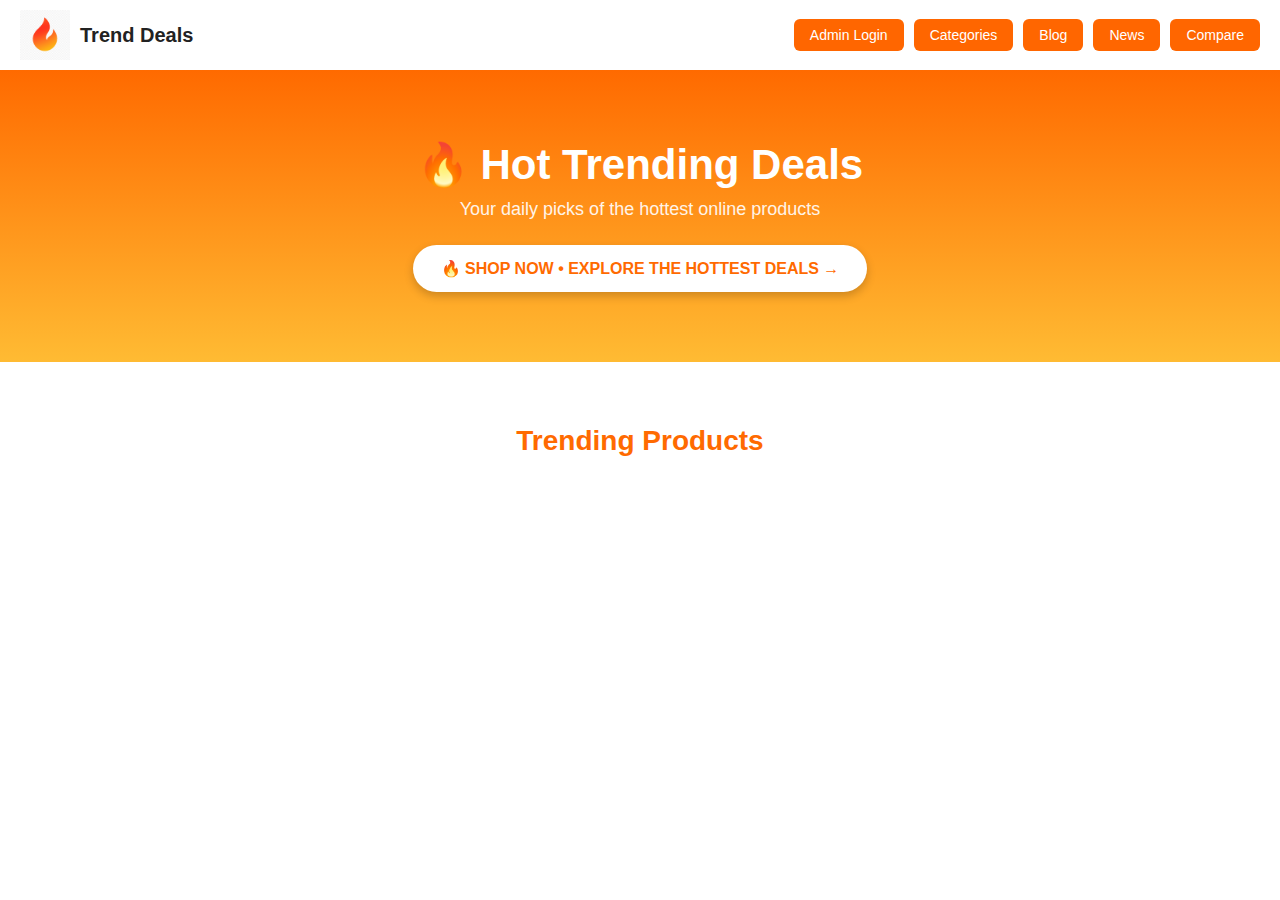
<file: index.html>
<!DOCTYPE html>
<html lang="en">
<head>
    <meta charset="UTF-8">
    <meta name="viewport" content="width=device-width, initial-scale=1.0">
    <title>Hot Trends Store</title>

    <!-- Favicon -->
    <link rel="icon" type="image/png" href="favicon.png">

    <link rel="stylesheet" href="style.css">
</head>
<body>

    <!-- NAVIGATION BAR -->
    <nav class="navbar">
    <div class="nav-left">
        <img src="logo.png" class="logo">
        <span class="brand-name">Trend Deals</span>
    </div>

    <div class="nav-right">
       
        <a href="login.html" class="nav-btn admin-btn">Admin Login</a>
        <a href="#" class="nav-btn">Categories</a>
        <a href="#" class="nav-btn">Blog</a>
        <a href="#" class="nav-btn">News</a>
        <a href="#" class="nav-btn">Compare</a>
    </div>
</nav>

    <!-- HERO SECTION -->
    <section class="hero">
        <h1>🔥 Hot Trending Deals</h1>
        <p>Your daily picks of the hottest online products</p>

        <div class="shop-banner">
            <a href="products.html">🔥 SHOP NOW • EXPLORE THE HOTTEST DEALS →</a>
        </div>
    </section>

    <!-- TRENDING PRODUCTS -->
    <section class="products-section">
        <h2 class="section-title">Trending Products</h2>

        <div class="products-container" id="productcontainer"></div>
    </section>


<script>
document.addEventListener("DOMContentLoaded", function () {

    console.log("Index loaded");

    let container = document.getElementById("trendingProducts");

    if (!container) {
        console.error("trendingProducts container not found");
        return;
    }

    let products = JSON.parse(localStorage.getItem("products")) || [];
    console.log("Products from storage:", products);

    container.innerHTML = "";

    if (products.length === 0) {
        container.innerHTML = "<p style='text-align:center;color:#555;'>No products yet.</p>";
        return;
    }

    // RANDOM PRODUCTS (max 4)
    products.sort(() => 0.5 - Math.random());
    let randomProducts = products.slice(0, 4);

    randomProducts.forEach(p => {
        let img = p.img || p.image || "https://via.placeholder.com/300";

        let card = document.createElement("div");
        card.className = "product-card";

        card.innerHTML = `
            <img src="${img}">
            <h3>${p.name}</h3>
            <p class="price">₹${p.price}</p>
            <a href="${p.link}" target="_blank" class="buy-btn">Buy Now</a>
        `;

        container.appendChild(card);
    });
});
</script>



</body>
</html>
</file>
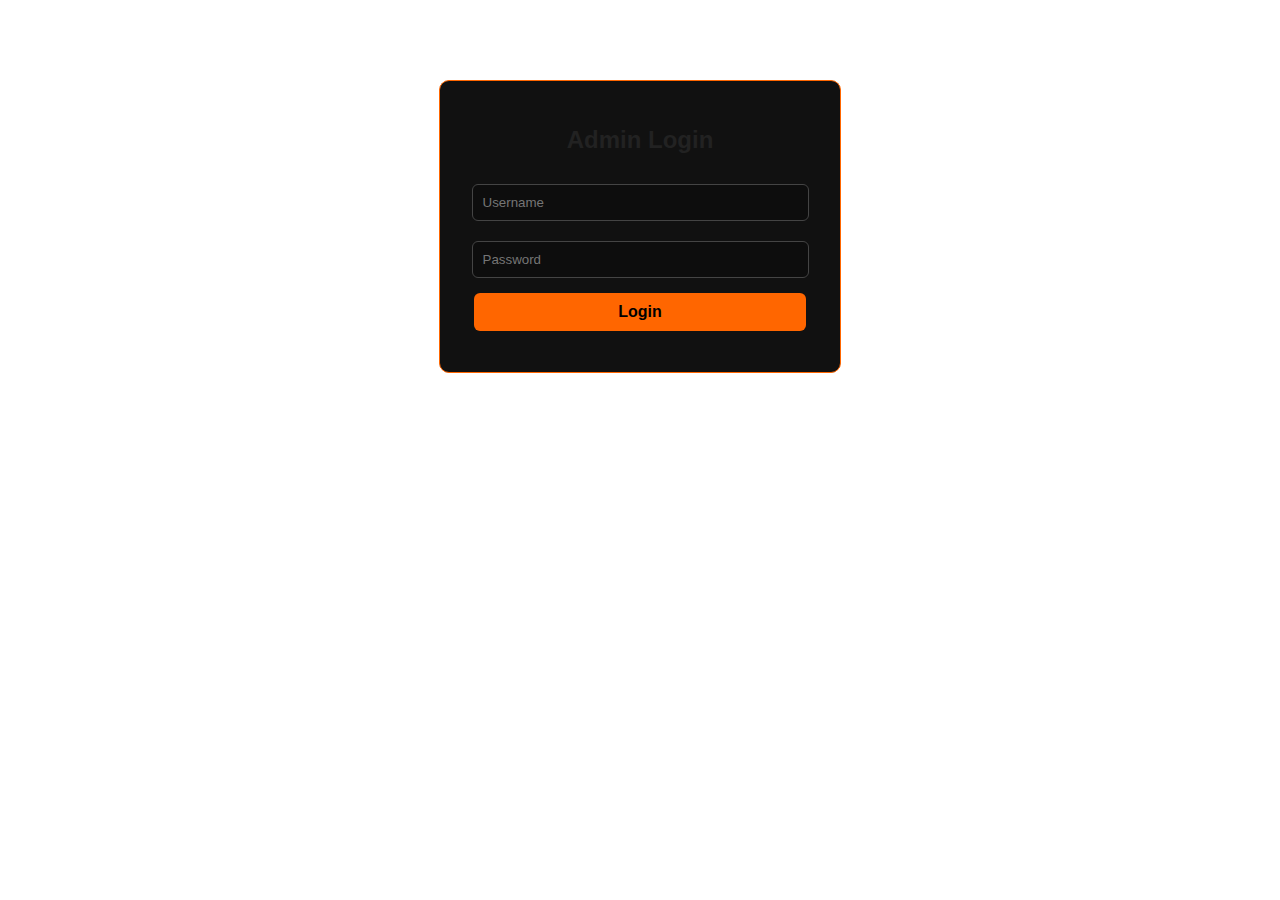
<file: admin.html>
<!DOCTYPE html>
<html lang="en">
<head>
<meta charset="utf-8" />
<meta name="viewport" content="width=device-width,initial-scale=1" />
<title>Seller Dashboard • Manage Products</title>

<style>
  /* ===== BASIC & THEME ===== */
  :root{
    --bg:#f4f6f8;
    --card:#ffffff;
    --muted:#6b7280;
    --accent:#1f6feb;
    --danger:#ef4444;
    --success:#10b981;
    --glass: rgba(31,111,235,0.06);
    --shadow: 0 6px 18px rgba(17,24,39,0.06);
    --radius:12px;
    font-family: Inter, ui-sans-serif, system-ui, -apple-system, "Segoe UI", Roboto, "Helvetica Neue", Arial;
  }
  html,body{height:100%;margin:0;background:var(--bg);color:#0f172a}
  a{color:inherit}
  .container{max-width:1100px;margin:28px auto;padding:0 18px;}

  /* ===== HEADER ===== */
  header.header{
    background:linear-gradient(90deg,#fff 0%, #fafafa 100%);
    border-radius:14px;
    padding:18px 20px;
    display:flex;
    gap:16px;
    align-items:center;
    box-shadow:var(--shadow);
  }
  .brand {
    display:flex;align-items:center;gap:12px;flex:1;
  }
  .brand img.logo{width:44px;height:44px;object-fit:contain;border-radius:8px}
  .brand .title {font-weight:700;font-size:18px}
  .brand .subtitle {font-size:12px;color:var(--muted);display:block;margin-top:2px}

  .header-actions {display:flex;gap:10px;align-items:center}
  .btn {
    background:var(--accent);color:white;border:none;padding:9px 12px;border-radius:10px;font-weight:600;cursor:pointer;
    box-shadow: 0 6px 16px rgba(31,111,235,0.14);
  }
  .btn.ghost {background:transparent;color:var(--accent);box-shadow:none;border:1px solid #e6eefc}
  .btn.warn {background:var(--danger);box-shadow:0 6px 16px rgba(239,68,68,0.12)}
  .stat {background:var(--card);padding:12px;border-radius:10px;box-shadow:var(--shadow);display:inline-block;min-width:120px;text-align:center}
  .stat .n {font-weight:700;font-size:18px}
  .stat .l {font-size:12px;color:var(--muted)}

  /* ===== GRID LAYOUT ===== */
  .layout {display:grid;grid-template-columns: 380px 1fr;gap:18px;margin-top:18px;}
  /* Left column (form + stats) */
  .left {
    position:relative;
  }
  .card {
    background:var(--card);padding:16px;border-radius:12px;box-shadow:var(--shadow);
  }

  /* ===== FORM ===== */
  .form .row{display:flex;gap:10px}
  .form input[type="text"], .form input[type="number"], .form select, .form textarea{
    width:100%;padding:10px;border-radius:8px;border:1px solid #e6e9ef;font-size:14px;background:transparent;
  }
  label{display:block;font-size:13px;margin-bottom:6px;color:#0f172a}
  .small {font-size:12px;color:var(--muted);margin-top:6px}
  .controls {display:flex;gap:10px;margin-top:12px}
  .controls .btn {flex:1}

  /* image preview */
  .preview {
    height:120px;border-radius:8px;overflow:hidden;border:1px dashed #e6eefc;background:#fafcff;display:flex;align-items:center;justify-content:center;
    color:var(--muted);font-size:13px;margin-top:10px;
  }
  .preview img{width:100%;height:100%;object-fit:cover}

  /* ===== RIGHT: search + product list ===== */
  .topbar {display:flex;gap:12px;align-items:center;margin-bottom:12px}
  .search {
    display:flex;align-items:center;gap:8px;background:var(--card);padding:8px;border-radius:10px;box-shadow:var(--shadow);flex:1;
  }
  .search input {border:0;outline:0;padding:8px;font-size:14px;width:100%}
  .filter {display:flex;gap:8px;align-items:center}
  .chip {background:var(--glass);padding:8px 10px;border-radius:999px;font-size:13px;color:#0f172a;border:1px solid rgba(31,111,235,0.08);cursor:pointer}
  .chip.active{background:var(--accent);color:white;border:none}

  .list {display:grid;gap:12px}
  .product-row {
    display:flex;gap:12px;align-items:center;padding:12px;border-radius:10px;background:var(--card);box-shadow:var(--shadow);
  }
  .product-row .img{width:84px;height:84px;border-radius:8px;overflow:hidden;background:#f8fafc;flex-shrink:0;border:1px solid #eef2ff}
  .product-row .img img{width:100%;height:100%;object-fit:cover}
  .product-row .meta {flex:1}
  .product-row h4{margin:0;font-size:16px}
  .meta .cat {font-size:12px;color:var(--muted);margin-top:6px}
  .price {font-weight:700;color:#0f172a;margin-top:6px}
  .actions {display:flex;gap:8px}

  .action-btn {padding:8px 10px;border-radius:8px;border:0;cursor:pointer;font-weight:600}
  .action-btn.edit {background: #f59e0b;color:#fff}
  .action-btn.delete {background: #ef4444;color:#fff}
  .action-btn.copy {background:#06b6d4;color:white}

  /* empty state */
  .empty {text-align:center;padding:30px;color:var(--muted);border-radius:10px;background:linear-gradient(180deg,#fff,#fbfdff);box-shadow:var(--shadow)}

  /* responsive */
  @media (max-width: 880px){
    .layout{grid-template-columns:1fr; }
    header.header{flex-direction:column;gap:12px;align-items:flex-start}
  }

  /* toast */
  .toast {
    position:fixed;right:20px;bottom:30px;background:#111;color:white;padding:10px 14px;border-radius:8px;box-shadow:0 8px 30px rgba(2,6,23,0.3);
    transform:translateY(0);opacity:0;transition:all .25s;pointer-events:none;
  }
  .toast.show{opacity:1;pointer-events:auto;transform:translateY(-6px)}
</style>
</head>
<body>

<div class="container">

  <!-- HEADER -->
  <header class="header">
    <div class="brand">
      <img class="logo" src="logo.png" alt="logo" onerror="this.style.display='none'">
      <div>
        <div class="title">Daily Trending Deals</div>
        <div class="subtitle">Seller Dashboard — manage products & offers</div>
      </div>
    </div>

    <div class="header-actions">
      <div class="stat">
        <div class="n" id="totalCount">0</div>
        <div class="l">Total Products</div>
      </div>
      <button class="btn ghost" onclick="goToSite()">View Site</button>
      <button class="btn" onclick="logout()" title="Logout">Logout</button>
    </div>
  </header>

  <!-- LAYOUT -->
  <div class="layout">
    <!-- LEFT: Form + Stats -->
    <div class="left">
      <div class="card form">
        <h3 style="margin:0 0 12px 0">Add / Edit Product</h3>

        <label>Product Name</label>
        <input type="text" id="name" placeholder="E.g. Wireless Earbuds">

        <label>Image URL</label>
        <input type="text" id="img" placeholder="Paste image URL">
        <div class="preview" id="imgPreview">Image preview</div>

        <label>Price (₹)</label>
        <input type="number" id="price" placeholder="999">

        <label>Affiliate Link</label>
        <input type="text" id="link" placeholder="https://">

        <label>Category</label>
        <select id="category">
          <option value="tech">Tech</option>
          <option value="fashion">Fashion</option>
          <option value="home-decor">Home Decor</option>
          <option value="fitness">Fitness</option>
          <option value="beauty">Beauty</option>
        </select>

        <div class="controls">
          <button class="btn" id="saveBtn">Save Product</button>
          <button class="btn ghost" id="clearBtn">Clear</button>
        </div>

        <div style="margin-top:12px;display:flex;gap:8px;flex-wrap:wrap">
          <div class="small">Tip: paste an image URL and preview will update automatically.</div>
        </div>
      </div>

      <!-- quick category breakdown -->
      <div style="height:12px"></div>
      <div class="card" style="margin-top:12px">
        <h4 style="margin:0 0 10px 0">Category Breakdown</h4>
        <div style="display:flex;gap:10px;flex-wrap:wrap">
          <div class="stat" style="min-width:150px">
            <div class="n" id="countTech">0</div>
            <div class="l">Tech</div>
          </div>
          <div class="stat" style="min-width:150px">
            <div class="n" id="countHome">0</div>
            <div class="l">Home Decor</div>
          </div>
          <div class="stat" style="min-width:150px">
            <div class="n" id="countFit">0</div>
            <div class="l">Fitness</div>
          </div>
        </div>
      </div>
    </div>

    <!-- RIGHT: Search + List -->
    <div>
      <div style="display:flex;align-items:center;justify-content:space-between;gap:12px;margin-bottom:12px">
        <div class="topbar" style="flex:1">
          <div class="search">
            <svg width="18" height="18" viewBox="0 0 24 24" fill="none"><path d="M21 21l-4.35-4.35" stroke="#94a3b8" stroke-width="1.8" stroke-linecap="round"/></svg>
            <input id="searchInput" placeholder="Search products by name, category..." />
            <button class="btn ghost" id="btnClearSearch" style="padding:8px 10px">Clear</button>
          </div>

          <div style="width:10px"></div>

          <div class="filter" id="filterBtns">
            <div class="chip active" data-cat="all">All</div>
            <div class="chip" data-cat="tech">Tech</div>
            <div class="chip" data-cat="home-decor">Home Decor</div>
            <div class="chip" data-cat="fitness">Fitness</div>
            <div class="chip" data-cat="beauty">Beauty</div>
            <div class="chip" data-cat="fashion">Fashion</div>
          </div>
        </div>

      </div>

      <div class="card">
        <div id="listWrap">
          <div id="list" class="list"></div>
          <div id="empty" class="empty" style="display:none">No products yet. Add one on the left.</div>
        </div>
      </div>
    </div>
  </div>
</div>

<!-- toast -->
<div id="toast" class="toast">Saved</div>

<script>
  // ===== AUTH CHECK =====
  if (localStorage.getItem("admin_logged_in") !== "true") {
    window.location.href = "login.html";
  }

  // ===== ELEMENTS =====
  const nameEl = document.getElementById('name');
  const imgEl = document.getElementById('img');
  const priceEl = document.getElementById('price');
  const linkEl = document.getElementById('link');
  const categoryEl = document.getElementById('category');
  const saveBtn = document.getElementById('saveBtn');
  const clearBtn = document.getElementById('clearBtn');
  const previewEl = document.getElementById('imgPreview');

  const listEl = document.getElementById('list');
  const emptyEl = document.getElementById('empty');
  const totalCount = document.getElementById('totalCount');
  const countTech = document.getElementById('countTech');
  const countHome = document.getElementById('countHome');
  const countFit = document.getElementById('countFit');

  const searchInput = document.getElementById('searchInput');
  const filterBtns = document.querySelectorAll('.chip');

  const toast = document.getElementById('toast');

  // ===== DATA =====
  let products = JSON.parse(localStorage.getItem('products')) || [];
  let editIndex = -1;
  let activeFilter = 'all';

  // ===== UTIL =====
  function showToast(text='Saved') {
    toast.textContent = text;
    toast.classList.add('show');
    setTimeout(()=> toast.classList.remove('show'), 2000);
  }

  function saveProducts() {
    localStorage.setItem('products', JSON.stringify(products));
    refreshUI();
  }

  function clearForm() {
    nameEl.value = '';
    imgEl.value = '';
    priceEl.value = '';
    linkEl.value = '';
    categoryEl.value = 'tech';
    editIndex = -1;
    previewEl.innerText = 'Image preview';
    previewEl.style.backgroundImage = '';
  }

  // ===== PREVIEW IMAGE =====
  imgEl.addEventListener('input', () => {
    const url = imgEl.value.trim();
    if (!url) { previewEl.innerHTML = 'Image preview'; return; }
    const img = new Image();
    img.onload = () => { previewEl.innerHTML = ''; previewEl.appendChild(img); }
    img.onerror = () => { previewEl.innerHTML = 'Image not found'; }
    img.src = url;
  });

  // ===== RENDER LIST =====
  function renderList() {
    listEl.innerHTML = '';

    const filtered = products.filter(p => {
      const byFilter = (activeFilter === 'all') || p.category === activeFilter;
      const q = searchInput.value.trim().toLowerCase();
      const bySearch = !q || (p.name.toLowerCase().includes(q) || p.category.toLowerCase().includes(q));
      return byFilter && bySearch;
    });

    if (filtered.length === 0) {
      emptyEl.style.display = 'block';
    } else {
      emptyEl.style.display = 'none';
      filtered.forEach((p, i) => {
        const wrapper = document.createElement('div');
        wrapper.className = 'product-row';

        const imgWrap = document.createElement('div');
        imgWrap.className = 'img';
        const imgTag = document.createElement('img');
        imgTag.src = p.img || 'https://via.placeholder.com/300x200?text=No+Image';
        imgWrap.appendChild(imgTag);

        const meta = document.createElement('div');
        meta.className = 'meta';
        const h = document.createElement('h4');
        h.textContent = p.name;
        const cat = document.createElement('div');
        cat.className = 'cat';
        cat.textContent = p.category;
        const price = document.createElement('div');
        price.className = 'price';
        price.textContent = '₹' + p.price;

        meta.appendChild(h);
        meta.appendChild(cat);
        meta.appendChild(price);

        const actions = document.createElement('div');
        actions.className = 'actions';

        const editBtn = document.createElement('button');
        editBtn.className = 'action-btn edit';
        editBtn.textContent = 'Edit';
        editBtn.onclick = () => startEdit(products.indexOf(p));

        const copyBtn = document.createElement('button');
        copyBtn.className = 'action-btn copy';
        copyBtn.textContent = 'Copy Link';
        copyBtn.onclick = () => {
          navigator.clipboard.writeText(p.link || '');
          showToast('Link copied');
        };

        const delBtn = document.createElement('button');
        delBtn.className = 'action-btn delete';
        delBtn.textContent = 'Delete';
        delBtn.onclick = () => {
          if (confirm('Delete this product?')) {
            const idx = products.indexOf(p);
            if (idx > -1) { products.splice(idx,1); saveProducts(); showToast('Deleted'); }
          }
        };

        actions.appendChild(editBtn);
        actions.appendChild(copyBtn);
        actions.appendChild(delBtn);

        wrapper.appendChild(imgWrap);
        wrapper.appendChild(meta);
        wrapper.appendChild(actions);

        listEl.appendChild(wrapper);
      });
    }
  }

  // ===== STATS =====
  function updateStats() {
    totalCount.textContent = products.length;
    countTech.textContent = products.filter(p => p.category === 'tech').length;
    countHome.textContent = products.filter(p => p.category === 'home-decor').length;
    countFit.textContent = products.filter(p => p.category === 'fitness').length;
  }

  // ===== REFRESH UI =====
  function refreshUI() {
    renderList();
    updateStats();
  }

  // ===== ADD / SAVE =====
  saveBtn.addEventListener('click', () => {
    const name = nameEl.value.trim();
    const img = imgEl.value.trim();
    const price = priceEl.value.trim();
    const link = linkEl.value.trim();
    const category = categoryEl.value;

    if (!name || !img || !price || !link) {
      alert('Please fill all fields (image, name, price, link)');
      return;
    }

    const productObj = { name, img, price, link, category };

    if (editIndex === -1) {
      products.push(productObj);
      showToast('Product added');
    } else {
      products[editIndex] = productObj;
      showToast('Product updated');
    }

    saveProducts();
    clearForm();
  });

  clearBtn.addEventListener('click', () => clearForm());

  // ===== EDIT START =====
  function startEdit(idx) {
    const p = products[idx];
    nameEl.value = p.name;
    imgEl.value = p.img;
    priceEl.value = p.price;
    linkEl.value = p.link;
    categoryEl.value = p.category;
    editIndex = idx;
    previewEl.innerHTML = '';
    const im = new Image();
    im.src = p.img; im.onload = () => previewEl.appendChild(im); im.onerror = () => previewEl.innerText = 'Image not found';
    window.scrollTo({top:0, behavior:'smooth'});
  }

  // ===== SEARCH + FILTER =====
  searchInput.addEventListener('input', () => refreshUI());
  document.getElementById('btnClearSearch').addEventListener('click', () => { searchInput.value=''; refreshUI(); });

  filterBtns.forEach(btn => {
    btn.addEventListener('click', () => {
      filterBtns.forEach(b => b.classList.remove('active'));
      btn.classList.add('active');
      activeFilter = btn.dataset.cat;
      refreshUI();
    });
  });

  // ===== NAV / LOGOUT / VIEW SITE =====
  function logout(){ localStorage.removeItem('admin_logged_in'); window.location.href='login.html'; }
  function goToSite(){ window.open('index.html','_blank') }

  // ===== INIT =====
  refreshUI();
</script>

</body>
</html>
</file>
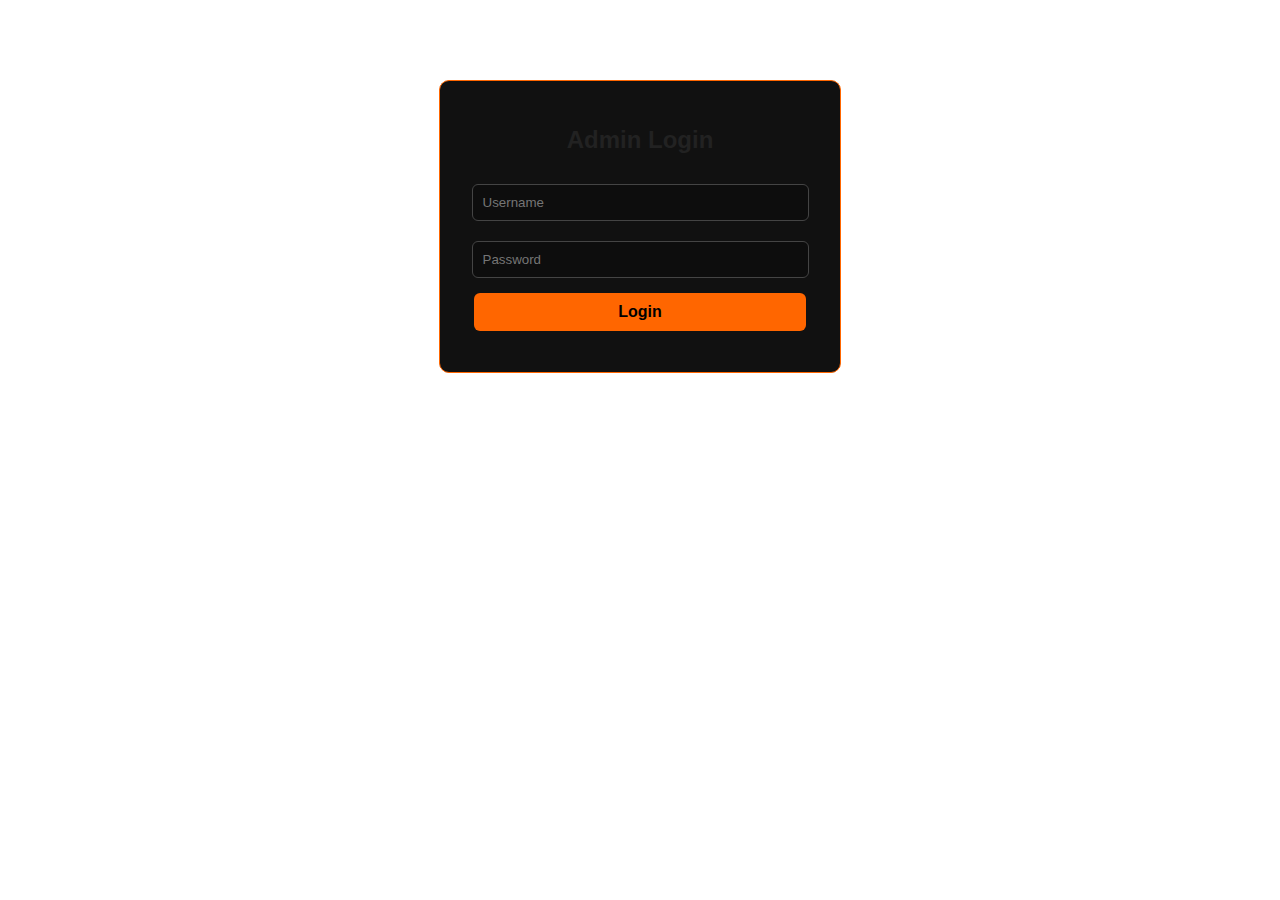
<file: login.html>
<!DOCTYPE html>
<html>
<head>
    <title>Admin Login</title>
    <link rel="stylesheet" href="style.css">
</head>
<body>

<div class="login-box">
    <h2>Admin Login</h2>

    <form id="loginForm">
        <input type="text" id="username" placeholder="Username" required>
        <input type="password" id="password" placeholder="Password" required>
        <button type="submit">Login</button>
    </form>

    <p class="error" id="errorMsg"></p>
</div>

<script>
// inside login.html
document.getElementById("loginForm").addEventListener("submit", function(e){
  e.preventDefault();
  let u = document.getElementById("username").value.trim();
  let p = document.getElementById("password").value.trim();
  if (u === "admin" && p === "354265") {
      localStorage.setItem("admin_logged_in", "true");  // *** add this ***
      window.location.href = "admin.html";
  } else {
      document.getElementById("errorMsg").innerText = "Invalid Login!";
  }
});

</script>

</body>
</html>
</file>
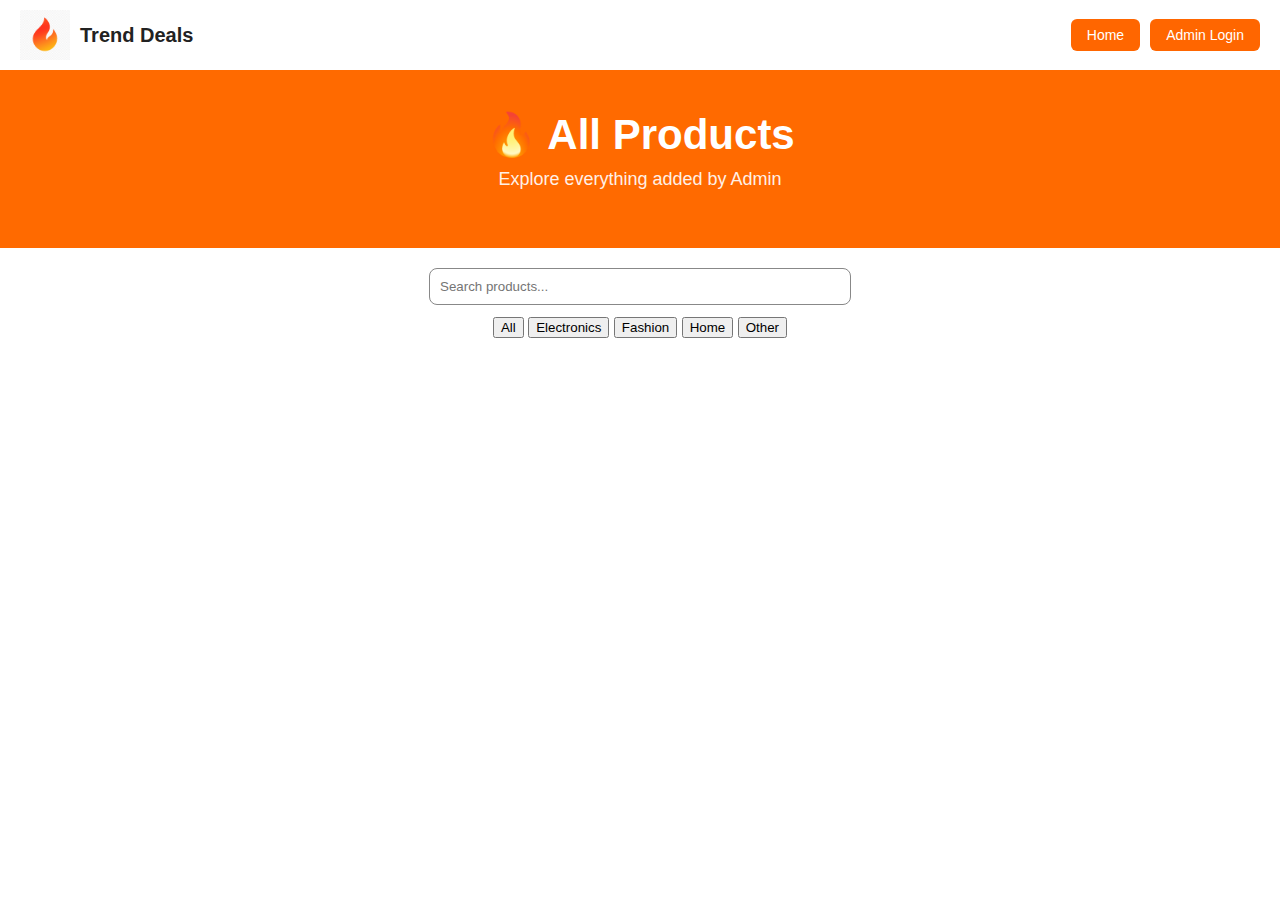
<file: products.html>
<!DOCTYPE html>
<html lang="en">
<head>
    <meta charset="UTF-8">
    <meta name="viewport" content="width=device-width, initial-scale=1.0">
    <title>Products • Trend Deals</title>

    <link rel="stylesheet" href="style.css">
</head>
<body>

    <!-- NAVBAR -->
    <nav class="navbar">
        <div class="nav-left">
            <img src="logo.png" class="logo">
            <span class="brand-name">Trend Deals</span>
        </div>

        <div class="nav-right">
            <a href="index.html" class="nav-btn">Home</a>
            <a href="login.html" class="nav-btn">Admin Login</a>
        </div>
    </nav>

    <!-- PRODUCT PAGE HEADER -->
    <section class="hero" style="padding:40px 20px; background:#ff6a00; color:white;">
        <h1>🔥 All Products</h1>
        <p>Explore everything added by Admin</p>
    </section>

    <!-- SEARCH + CATEGORY FILTERS -->
    <section style="text-align:center; padding:20px;">
        <input 
            type="text" 
            id="searchInput" 
            placeholder="Search products..." 
            style="padding:10px; width:60%; max-width:400px; border-radius:8px; border:1px solid #888;"
        >

        <div style="margin-top:12px;">
            <button class="category-btn active" data-category="all">All</button>
            <button class="category-btn" data-category="electronics">Electronics</button>
            <button class="category-btn" data-category="fashion">Fashion</button>
            <button class="category-btn" data-category="home">Home</button>
            <button class="category-btn" data-category="other">Other</button>
        </div>
    </section>

    <!-- PRODUCT LIST -->
    <section class="products-section">
        <div class="products-container" id="productContainer"></div>
    </section>

    <script src="script.js"></script>

</body>
</html>
</file>
<file: style.css>
/* GLOBAL */
body {
    margin: 0;
    font-family: Poppins, sans-serif;
    background: #ffffff;
    color: #222;
}

/* NAVBAR */
.navbar {
    width: 100%;
    background-color: #fff;
    padding: 10px 20px;
    display: flex;
    justify-content: space-between;
    align-items: center;
    box-shadow: 0 2px 8px rgba(0,0,0,0.1);
    flex-wrap: wrap; /* IMPORTANT FIX */
    box-sizing: border-box;
}

.nav-left {
    display: flex;
    align-items: center;
    gap: 10px;
}

.logo {
    width: 50px;
    height: auto;
}

.brand-name {
    font-size: 20px;
    font-weight: bold;
}

.nav-right {
    display: flex;
    gap: 10px;
    flex-wrap: wrap; /* FIX: buttons will wrap inside screen */
    justify-content: center;
}

.nav-btn {
    padding: 8px 16px;
    background: #ff6600;
    color: #fff;
    border-radius: 6px;
    text-decoration: none;
    font-size: 14px;
    white-space: nowrap;
    transition: 0.3s;
}

.nav-btn:hover {
    background: #e65c00;
}
 


/* HERO */
.hero {
    text-align: center;
    padding: 70px 20px;
    background: linear-gradient(180deg, #ff6a00, #ffbb33);
    color: white;
}

.hero h1 {
    font-size: 42px;
    margin: 0;
}

.hero p {
    font-size: 18px;
    opacity: 0.9;
    margin-top: 10px;
}

/* SHOP BANNER */
.shop-banner {
    margin-top: 25px;
}

.shop-banner a {
    display: inline-block;
    background: #ffffff;
    padding: 14px 28px;
    border-radius: 40px;
    font-weight: 700;
    color: #ff6a00;
    text-decoration: none;
    box-shadow: 0 4px 10px rgba(0,0,0,0.2);
    transition: 0.2s ease;
}

.shop-banner a:hover {
    background: #ffe6cc;
}

/* PRODUCTS SECTION */
.products-section {
    padding: 40px 20px;
}

.section-title {
    text-align: center;
    font-size: 28px;
    margin-bottom: 25px;
    color: #ff6a00;
}

/* PRODUCT GRID */
.products-container {
    display: grid;
    grid-template-columns: repeat(auto-fill, minmax(240px, 1fr));
    gap: 20px;
    padding: 10px;
}

.product-card {
    background: #fff8f1;
    border-radius: 12px;
    box-shadow: 0 3px 8px rgba(0,0,0,0.1);
    padding: 15px;
    text-align: center;
    transition: 0.2s;
}

.product-card:hover {
    transform: translateY(-5px);
}

/* PRODUCT IMAGE FIX (No cropping) */
.product-card img {
    width: 100%;
    height: auto;
    border-radius: 10px;
    object-fit: contain;
    background: #ffffff;
}

/* PRICE */
.price {
    color: #ff6a00;
    font-weight: 700;
    margin: 8px 0;
}

/* BUY BUTTON */
.buy-btn {
    display: inline-block;
    padding: 10px 16px;
    background: #ff6a00;
    color: white;
    text-decoration: none;
    border-radius: 8px;
    transition: 0.2s;
}

.buy-btn:hover {
    background: #ff8b3d;
}

/* NO PRODUCTS */
.no-products {
    text-align: center;
    font-size: 16px;
    color: #888;
}

/* ===========================
   LOGIN BOX
   =========================== */
.login-box {
    width: 350px;
    margin: 80px auto;
    background: #111;
    padding: 25px;
    border-radius: 10px;
    border: 1px solid #ff6600;
    text-align: center;
}

.login-box input {
    width: 90%;
    padding: 10px;
    margin: 10px 0;
    background: #0d0d0d;
    color: white;
    border: 1px solid #444;
    border-radius: 6px;
}

.login-box button {
    width: 95%;
    padding: 10px;
    background: #ff6600;
    color: black;
    font-weight: 700;
    font-size: 16px;
    border: none;
    border-radius: 6px;
    cursor: pointer;
    margin-top: 5px;
}

.login-box button:hover {
    background: #ffa366;
}

.error {
    color: red;
    margin-top: 8px;
}

/* ===========================
   ADMIN PANEL
   =========================== */
.admin-box {
    width: 450px;
    margin: 50px auto;
    background: #111;
    padding: 25px;
    border-radius: 10px;
    border: 1px solid #ff6600;
}

.admin-box input {
    width: 95%;
    padding: 10px;
    margin: 10px 0;
    background: #0d0d0d;
    border: 1px solid #444;
    border-radius: 6px;
    color: white;
}

.admin-box button {
    width: 100%;
    padding: 12px;
    background: #ff6600;
    border-radius: 6px;
    color: black;
    font-size: 16px;
    font-weight: bold;
    border: none;
    margin-top: 10px;
    cursor: pointer;
}

.admin-box button:hover {
    background: #ffa366;
}
</file>
